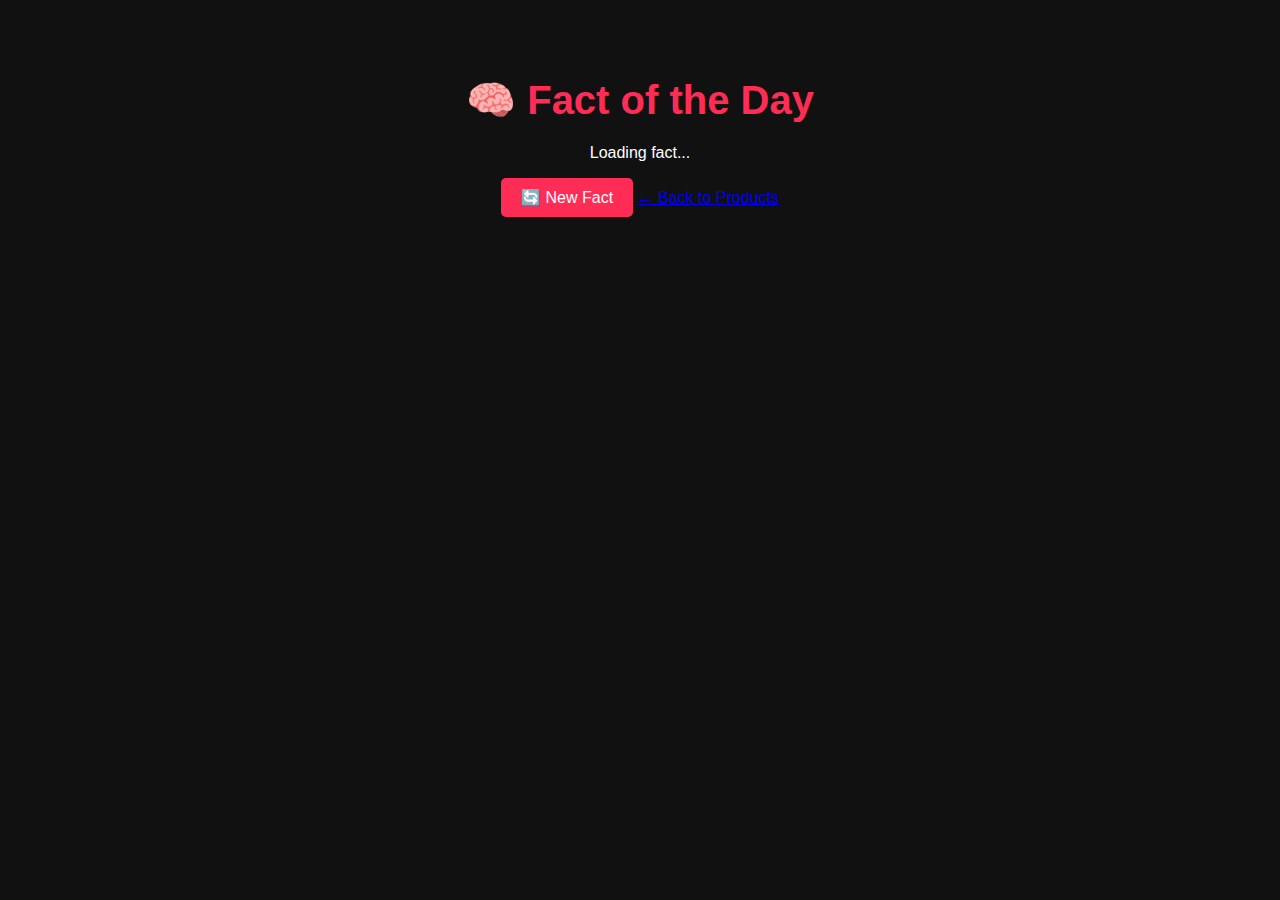
<file: fact.html>
<!DOCTYPE html>
<html lang="en">
<head>
  <meta charset="UTF-8" />
  <meta name="viewport" content="width=device-width, initial-scale=1.0"/>
  <title>Fact of the Day - BoredClick</title>
  <link rel="stylesheet" href="style.css" />
</head>
<body>
  <div class="container">
    <h1>🧠 Fact of the Day</h1>
    <p id="fact-text">Loading fact...</p>
    <button onclick="loadFact()">🔄 New Fact</button>
    <a href="index.html">← Back to Products</a>
  </div>

  <script src="script.js"></script>
</body>
</html>
</file>
<file: style.css>
body {
  font-family: Arial, sans-serif;
  background: #111;
  color: #fff;
  margin: 0;
  padding: 0;
  display: flex;
  flex-direction: column;
  align-items: center;
}

.container {
  text-align: center;
  margin-top: 50px;
}

h1 {
  font-size: 2.5rem;
  color: #ff2d55;
  margin-bottom: 20px;
}

#product-card {
  background: #222;
  border-radius: 10px;
  padding: 20px;
  max-width: 90%;
  margin: 0 auto 20px;
  box-shadow: 0 0 10px #ff2d55;
}

#product-image {
  width: 200px;
  height: auto;
  margin-bottom: 10px;
  border-radius: 5px;
}

#product-title {
  font-size: 1.2rem;
  margin-bottom: 10px;
}

#product-link {
  display: inline-block;
  background: #ff2d55;
  color: white;
  padding: 10px 20px;
  border-radius: 5px;
  text-decoration: none;
  margin-bottom: 20px;
}

button {
  background: #ff2d55;
  border: none;
  padding: 10px 20px;
  font-size: 1rem;
  color: white;
  border-radius: 5px;
  cursor: pointer;
}

button:hover {
  background: #e0274a;
}

footer {
  margin-top: 30px;
}

footer a {
  color: #aaa;
  text-decoration: none;
}
</file>
